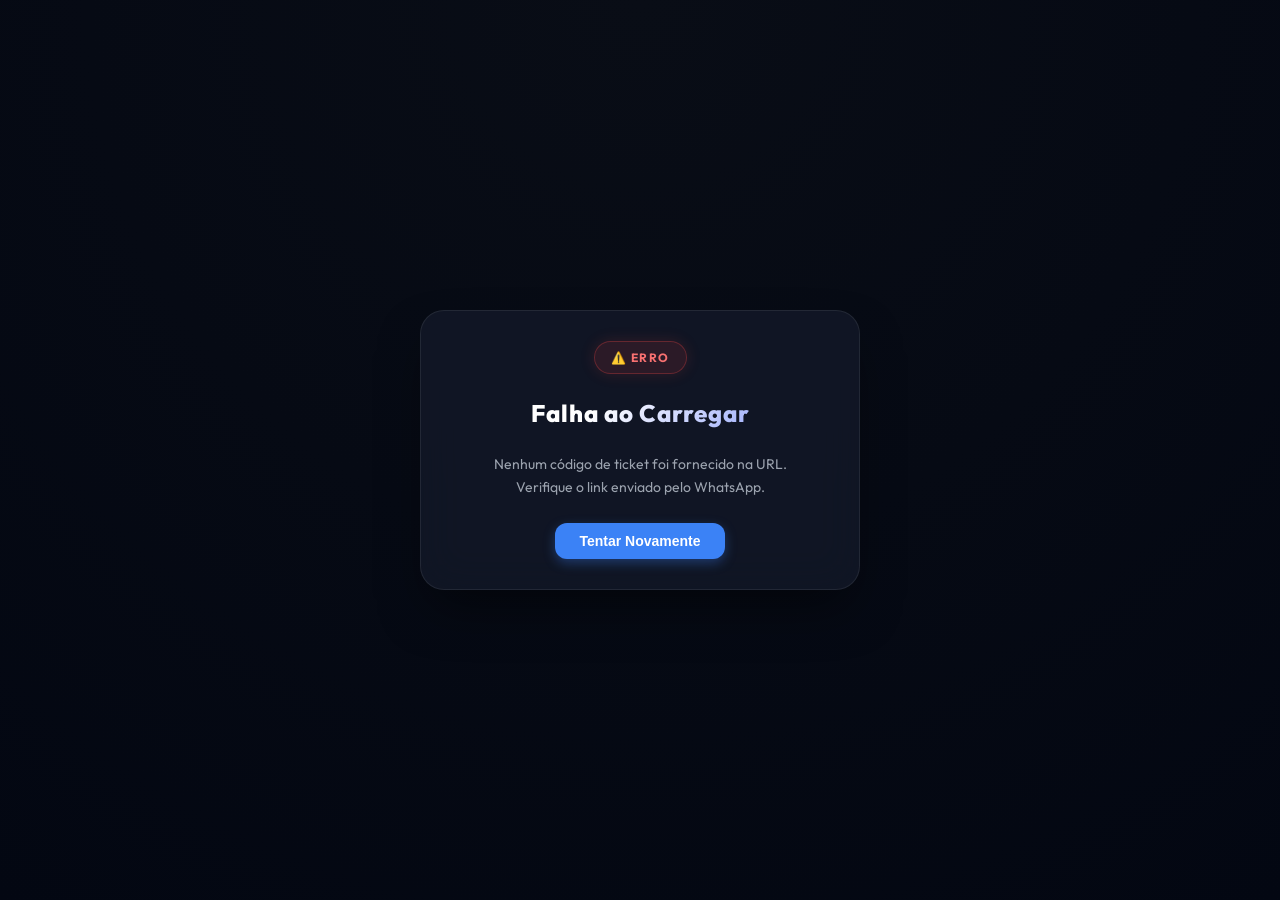
<file: wwwroot/ticket.html>
<!DOCTYPE html>
<html lang="pt-BR">
<head>
    <meta charset="UTF-8">
    <meta name="viewport" content="width=device-width, initial-scale=1.0">
    <title>Ticket Digital - Pytá Parking</title>
    <!-- Google Fonts: Outfit & Fira Mono -->
    <link rel="preconnect" href="https://fonts.googleapis.com">
    <link rel="preconnect" href="https://fonts.gstatic.com" crossorigin>
    <link href="https://fonts.googleapis.com/css2?family=Outfit:wght@300;400;500;600;700;800&family=Fira+Mono:wght@500;700&display=swap" rel="stylesheet">
    <style>
        :root {
            --color-bg-start: #090d16;
            --color-bg-end: #030712;
            --color-card-bg: rgba(22, 28, 45, 0.65);
            --color-border: rgba(255, 255, 255, 0.08);
            --color-primary: #3b82f6;
            --color-primary-glow: rgba(59, 130, 246, 0.35);
            --color-success: #10b981;
            --color-success-glow: rgba(16, 185, 129, 0.35);
            --color-text-main: #f3f4f6;
            --color-text-muted: #9ca3af;
        }

        * {
            margin: 0;
            padding: 0;
            box-sizing: border-box;
        }

        body {
            font-family: 'Outfit', sans-serif;
            background: radial-gradient(circle at top, var(--color-bg-start), var(--color-bg-end));
            min-height: 100vh;
            color: var(--color-text-main);
            display: flex;
            justify-content: center;
            align-items: center;
            padding: 20px;
            overflow-x: hidden;
        }

        .container {
            width: 100%;
            max-width: 440px;
            animation: fadeIn 0.8s cubic-bezier(0.16, 1, 0.3, 1) both;
        }

        /* Glassmorphism Card */
        .ticket-card {
            background: var(--color-card-bg);
            backdrop-filter: blur(20px);
            -webkit-backdrop-filter: blur(20px);
            border: 1px solid var(--color-border);
            border-radius: 24px;
            padding: 30px;
            box-shadow: 0 25px 50px -12px rgba(0, 0, 0, 0.5);
            position: relative;
            overflow: hidden;
            display: flex;
            flex-direction: column;
            align-items: center;
            text-align: center;
        }

        /* Glowing Status Badge */
        .status-badge {
            display: inline-flex;
            align-items: center;
            gap: 8px;
            padding: 8px 16px;
            border-radius: 100px;
            font-size: 12px;
            font-weight: 700;
            letter-spacing: 1.5px;
            text-transform: uppercase;
            margin-bottom: 24px;
            transition: all 0.4s ease;
        }

        .status-active {
            background: rgba(59, 130, 246, 0.12);
            border: 1px solid rgba(59, 130, 246, 0.3);
            color: #60a5fa;
            box-shadow: 0 0 15px rgba(59, 130, 246, 0.15);
        }

        .status-active .pulse-dot {
            width: 8px;
            height: 8px;
            background: #3b82f6;
            border-radius: 50%;
            box-shadow: 0 0 0 0 rgba(59, 130, 246, 0.7);
            animation: pulseBlue 1.6s infinite;
        }

        .status-paid {
            background: rgba(16, 185, 129, 0.12);
            border: 1px solid rgba(16, 185, 129, 0.3);
            color: #34d399;
            box-shadow: 0 0 15px rgba(16, 185, 129, 0.15);
        }

        .status-paid .check-icon {
            width: 10px;
            height: 10px;
            background: #10b981;
            border-radius: 50%;
            display: inline-block;
        }

        @keyframes pulseBlue {
            0% {
                transform: scale(0.95);
                box-shadow: 0 0 0 0 rgba(59, 130, 246, 0.7);
            }
            70% {
                transform: scale(1);
                box-shadow: 0 0 0 8px rgba(59, 130, 246, 0);
            }
            100% {
                transform: scale(0.95);
                box-shadow: 0 0 0 0 rgba(59, 130, 246, 0);
            }
        }

        /* Branding */
        .brand-title {
            font-size: 24px;
            font-weight: 800;
            letter-spacing: 1px;
            background: linear-gradient(135deg, #fff 30%, #a5b4fc);
            -webkit-background-clip: text;
            -webkit-text-fill-color: transparent;
            margin-bottom: 4px;
        }

        .brand-subtitle {
            font-size: 12px;
            color: var(--color-text-muted);
            text-transform: uppercase;
            letter-spacing: 2px;
            margin-bottom: 24px;
            font-weight: 500;
        }

        /* QR Code wrapper with scan animation */
        .qr-wrapper {
            position: relative;
            background: #fff;
            padding: 16px;
            border-radius: 20px;
            box-shadow: 0 10px 25px -5px rgba(0, 0, 0, 0.3);
            margin-bottom: 16px;
            transition: transform 0.4s cubic-bezier(0.175, 0.885, 0.32, 1.275);
            cursor: pointer;
        }

        .qr-wrapper:hover {
            transform: scale(1.03);
        }

        .qr-image {
            display: block;
            width: 160px;
            height: 160px;
        }

        .scan-line {
            position: absolute;
            left: 16px;
            right: 16px;
            height: 2px;
            background: linear-gradient(to right, rgba(59,130,246,0), rgba(59,130,246,1) 50%, rgba(59,130,246,0));
            box-shadow: 0 0 8px #3b82f6;
            animation: scanAnimation 3s ease-in-out infinite;
        }

        @keyframes scanAnimation {
            0%, 100% { top: 16px; }
            50% { top: calc(100% - 18px); }
        }

        .ticket-number {
            font-family: 'Fira Mono', monospace;
            font-size: 13px;
            color: var(--color-text-muted);
            letter-spacing: 1px;
            background: rgba(255, 255, 255, 0.04);
            padding: 6px 12px;
            border-radius: 8px;
            margin-bottom: 24px;
        }

        /* Brazilian Mercosul Plate Widget */
        .plate-container {
            width: 100%;
            max-width: 200px;
            background: #ffffff;
            border: 3px solid #111827;
            border-radius: 10px;
            overflow: hidden;
            display: flex;
            flex-direction: column;
            box-shadow: 0 8px 16px rgba(0, 0, 0, 0.25);
            margin-bottom: 24px;
        }

        .plate-header {
            background: #003399;
            color: #ffffff;
            height: 20px;
            display: flex;
            align-items: center;
            justify-content: space-between;
            padding: 0 10px;
            font-size: 8px;
            font-weight: 800;
            letter-spacing: 1px;
        }

        .plate-header-flag {
            display: flex;
            align-items: center;
            gap: 2px;
        }

        .plate-number-text {
            color: #111827;
            font-family: Arial, sans-serif;
            font-size: 28px;
            font-weight: 900;
            letter-spacing: 2px;
            padding: 6px 0;
            text-align: center;
            text-transform: uppercase;
        }

        /* Details list styles */
        .details-grid {
            width: 100%;
            border-top: 1px dashed var(--color-border);
            padding-top: 20px;
            display: flex;
            flex-direction: column;
            gap: 12px;
        }

        .detail-row {
            display: flex;
            justify-content: space-between;
            align-items: center;
            font-size: 14px;
        }

        .detail-label {
            color: var(--color-text-muted);
            font-weight: 500;
        }

        .detail-value {
            font-weight: 600;
            color: var(--color-text-main);
        }

        .detail-value.highlight {
            color: #60a5fa;
        }

        .detail-value.paid-value {
            color: #34d399;
            font-size: 16px;
            font-weight: 700;
        }

        /* Instructions Footer */
        .ticket-footer {
            margin-top: 28px;
            font-size: 11px;
            color: var(--color-text-muted);
            line-height: 1.5;
            display: flex;
            align-items: center;
            justify-content: center;
            gap: 6px;
        }

        .ticket-footer svg {
            width: 14px;
            height: 14px;
            fill: currentColor;
            opacity: 0.7;
        }

        /* Loading & Error Screens */
        .loader-spinner {
            border: 4px solid rgba(255, 255, 255, 0.1);
            width: 40px;
            height: 40px;
            border-radius: 50%;
            border-left-color: var(--color-primary);
            animation: spin 1s linear infinite;
            margin-bottom: 20px;
        }

        @keyframes spin {
            0% { transform: rotate(0deg); }
            100% { transform: rotate(360deg); }
        }

        .status-error {
            background: rgba(239, 68, 68, 0.12);
            border: 1px solid rgba(239, 68, 68, 0.3);
            color: #f87171;
            box-shadow: 0 0 15px rgba(239, 68, 68, 0.15);
        }

        .error-message {
            font-size: 14px;
            color: var(--color-text-muted);
            margin: 15px 0 25px;
            line-height: 1.6;
        }

        .btn-retry {
            background: var(--color-primary);
            color: white;
            border: none;
            padding: 10px 24px;
            border-radius: 12px;
            font-weight: 600;
            font-size: 14px;
            cursor: pointer;
            transition: all 0.3s ease;
            box-shadow: 0 4px 12px var(--color-primary-glow);
        }

        .btn-retry:hover {
            transform: translateY(-2px);
            box-shadow: 0 6px 16px var(--color-primary-glow);
            background: #2563eb;
        }

        @keyframes fadeIn {
            from {
                opacity: 0;
                transform: translateY(20px);
            }
            to {
                opacity: 1;
                transform: translateY(0);
            }
        }
    </style>
</head>
<body>

    <div class="container" id="app-container">
        <!-- RENDER CARREGAMENTO INICIAL -->
        <div class="ticket-card" id="loading-state">
            <div class="loader-spinner"></div>
            <h2 class="brand-title">Carregando Ticket</h2>
            <p style="color: var(--color-text-muted); font-size: 13px; margin-top: 5px;">Buscando informações da vaga...</p>
        </div>
    </div>

    <script>
        document.addEventListener('DOMContentLoaded', () => {
            initTicketView();
        });

        // Parse query params to find the ticket number
        const urlParams = new URLSearchParams(window.location.search);
        const ticketCode = urlParams.get('ticket');

        async function initTicketView() {
            const container = document.getElementById('app-container');
            
            if (!ticketCode) {
                renderErrorState("Nenhum código de ticket foi fornecido na URL.<br>Verifique o link enviado pelo WhatsApp.");
                return;
            }

            try {
                // 1. Try to fetch from backend API
                // We fetch the general list filtered by search keyword (ticketNumber)
                const res = await fetch(`/api/tickets?search=${encodeURIComponent(ticketCode)}`);
                if (res.ok) {
                    const data = await res.json();
                    if (data && Array.isArray(data)) {
                        const ticket = data.find(t => t.ticketNumber === ticketCode);
                        if (ticket) {
                            renderTicket(ticket);
                            return;
                        }
                    }
                }
            } catch (err) {
                console.warn("Falha ao consultar API. Tentando fallback local...", err);
            }

            // 2. Fallback to localStorage offline data
            try {
                const simTicketsStr = localStorage.getItem('ag_sim_tickets');
                if (simTicketsStr) {
                    const simTickets = JSON.parse(simTicketsStr);
                    const ticket = simTickets.find(t => t.ticketNumber === ticketCode);
                    if (ticket) {
                        // If it's a simulated ticket, resolve its space details
                        const simSpacesStr = localStorage.getItem('ag_sim_spaces');
                        if (simSpacesStr) {
                            const simSpaces = JSON.parse(simSpacesStr);
                            const space = simSpaces.find(s => s.id === ticket.parkingSpaceId);
                            if (space) {
                                ticket.parkingSpace = space;
                            }
                        }
                        renderTicket(ticket);
                        return;
                    }
                }
            } catch (err) {
                console.error("Erro no fallback de localStorage:", err);
            }

            // 3. Not found anywhere
            renderErrorState(`Ticket <strong>${escapeHtml(ticketCode)}</strong> não localizado no sistema.<br>Ele pode ter sido removido ou está incorreto.`);
        }

        function renderTicket(ticket) {
            const container = document.getElementById('app-container');
            const typeNames = { 'Car': 'CARRO', 'Motorcycle': 'MOTO', 'Truck': 'UTILITÁRIO' };
            
            // Format dates
            const entryTimeFormatted = new Date(ticket.entryTime).toLocaleString('pt-BR', {
                day: '2-digit', month: '2-digit', year: 'numeric',
                hour: '2-digit', minute: '2-digit'
            });
            
            let exitTimeFormatted = '';
            if (ticket.exitTime) {
                exitTimeFormatted = new Date(ticket.exitTime).toLocaleString('pt-BR', {
                    day: '2-digit', month: '2-digit', year: 'numeric',
                    hour: '2-digit', minute: '2-digit'
                });
            }

            // Calculate duration formatted
            let durationText = '';
            if (ticket.exitTime) {
                const diffMs = new Date(ticket.exitTime) - new Date(ticket.entryTime);
                const diffMins = Math.max(0, Math.floor(diffMs / 60000));
                const hours = Math.floor(diffMins / 60);
                const mins = diffMins % 60;
                durationText = hours > 0 ? `${hours}h ${mins}m` : `${mins}min`;
            }

            // Generate clean QR Code source
            const qrSrc = `https://api.qrserver.com/v1/create-qr-code/?size=250x250&data=${encodeURIComponent(ticket.ticketNumber)}`;

            container.innerHTML = `
                <div class="ticket-card">
                    <!-- Status Badge -->
                    <div class="status-badge ${ticket.isPaid ? 'status-paid' : 'status-active'}">
                        ${ticket.isPaid ? '<span class="check-icon"></span> PAGO' : '<span class="pulse-dot"></span> ATIVO'}
                    </div>

                    <!-- Branding -->
                    <h1 class="brand-title">PYTÁ PARKING</h1>
                    <div class="brand-subtitle">Comprovante Digital</div>

                    <!-- QR Code Widget -->
                    <div class="qr-wrapper" onclick="window.open('${qrSrc}', '_blank')">
                        <div class="scan-line"></div>
                        <img class="qr-image" src="${qrSrc}" alt="QR Code do Ticket">
                    </div>
                    <div class="ticket-number">${escapeHtml(ticket.ticketNumber)}</div>

                    <!-- Mercosul License Plate Widget -->
                    <div class="plate-container">
                        <div class="plate-header">
                            <span>BRASIL</span>
                            <div class="plate-header-flag">
                                <svg width="10" height="7" viewBox="0 0 10 7" fill="none" xmlns="http://www.w3.org/2000/svg">
                                    <rect width="10" height="7" fill="#003399"/>
                                    <path d="M5 1.5L5.5 3H4.5L5 1.5Z" fill="#yellow"/>
                                    <!-- Simple representation of mercosul stars -->
                                    <circle cx="5" cy="3.5" r="1.2" fill="none" stroke="white" stroke-width="0.3" stroke-dasharray="0.5 0.5"/>
                                </svg>
                                <span style="font-size: 6px; opacity: 0.9;">MERCOSUL</span>
                            </div>
                        </div>
                        <div class="plate-number-text">${escapeHtml(ticket.plate)}</div>
                    </div>

                    <!-- Details Grid -->
                    <div class="details-grid">
                        <div class="detail-row">
                            <span class="detail-label">Categoria</span>
                            <span class="detail-value">${typeNames[ticket.vehicleType] || 'VEÍCULO'}</span>
                        </div>
                        <div class="detail-row">
                            <span class="detail-label">Modalidade</span>
                            <span class="detail-value highlight">${ticket.isMonthly ? 'MENSALISTA' : 'AVULSO'}</span>
                        </div>
                        <div class="detail-row">
                            <span class="detail-label">Vaga</span>
                            <span class="detail-value" style="color: #60a5fa; font-weight: 700;">
                                ${ticket.parkingSpace ? escapeHtml(ticket.parkingSpace.code) : 'N/A'}
                            </span>
                        </div>
                        <div class="detail-row">
                            <span class="detail-label">Entrada</span>
                            <span class="detail-value">${entryTimeFormatted}</span>
                        </div>
                        ${ticket.exitTime ? `
                            <div class="detail-row">
                                <span class="detail-label">Saída</span>
                                <span class="detail-value">${exitTimeFormatted}</span>
                            </div>
                            <div class="detail-row">
                                <span class="detail-label">Permanência</span>
                                <span class="detail-value">${durationText}</span>
                            </div>
                            <div class="detail-row" style="margin-top: 6px; border-top: 1px dashed var(--color-border); padding-top: 10px;">
                                <span class="detail-label" style="font-weight: 700;">Valor Pago</span>
                                <span class="detail-value paid-value">R$ ${ticket.amountPaid.toFixed(2)}</span>
                            </div>
                            <div class="detail-row">
                                <span class="detail-label">Método</span>
                                <span class="detail-value">${escapeHtml(ticket.paymentMethod || 'Dinheiro')}</span>
                            </div>
                        ` : ''}
                    </div>

                    <!-- Footer Instructions -->
                    <div class="ticket-footer">
                        <svg viewBox="0 0 24 24"><path d="M18 8h-1V6c0-2.76-2.24-5-5-5S7 3.24 7 6v2H6c-1.1 0-2 .9-2 2v10c0 1.1.9 2 2 2h12c1.1 0 2-.9 2-2V10c0-1.1-.9-2-2-2zm-6 9c-1.1 0-2-.9-2-2s.9-2 2-2 2 .9 2 2-.9 2-2 2zm3.1-9H8.9V6c0-1.71 1.39-3.1 3.1-3.1 1.71 0 3.1 1.39 3.1 3.1v2z"/></svg>
                        <span>Apresente este código na leitora da cancela</span>
                    </div>
                </div>
            `;
        }

        function renderErrorState(htmlMsg) {
            const container = document.getElementById('app-container');
            container.innerHTML = `
                <div class="ticket-card">
                    <div class="status-badge status-error">
                        ⚠️ ERRO
                    </div>
                    <h2 class="brand-title" style="color: #ef4444; margin-bottom: 10px;">Falha ao Carregar</h2>
                    <div class="error-message">${htmlMsg}</div>
                    <button class="btn-retry" onclick="window.location.reload()">Tentar Novamente</button>
                </div>
            `;
        }

        function escapeHtml(text) {
            if (!text) return '';
            return text
                .toString()
                .replace(/&/g, "&amp;")
                .replace(/</g, "&lt;")
                .replace(/>/g, "&gt;")
                .replace(/"/g, "&quot;")
                .replace(/'/g, "&#039;");
        }
    </script>
</body>
</html>
</file>
